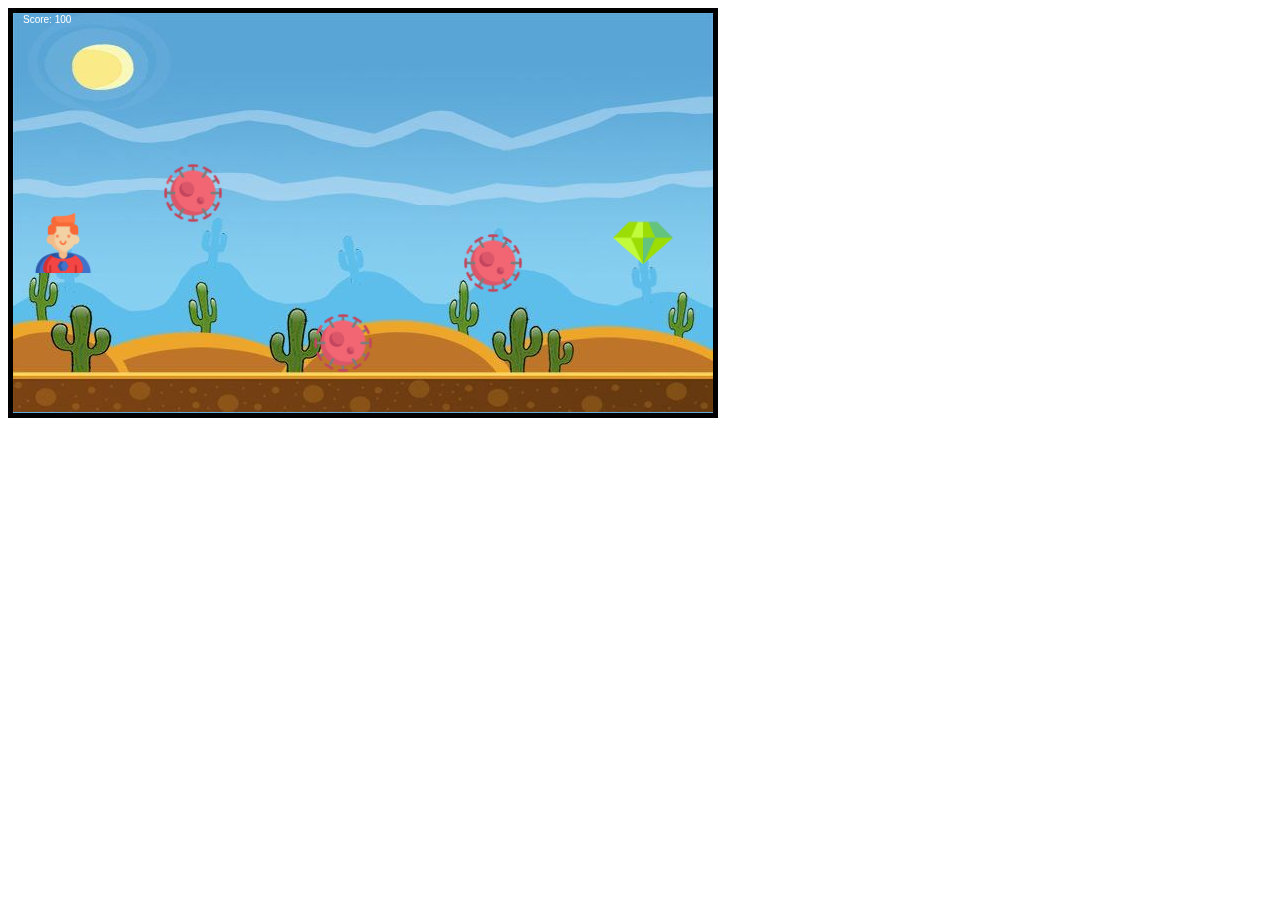
<file: Covid-Fighter/index.html>
<html>
    <head>
        <title>Covid Fighter</title>
        <style>
            canvas {
                border: 5px solid black;
                background-image: url("Assets/bg_game.jpg");
            }
        </style>
    </head>
    <body>
        <canvas id="mycanvas">
        
        </canvas>
        <script src="game.js"></script>
    </body>
</html>
</file>
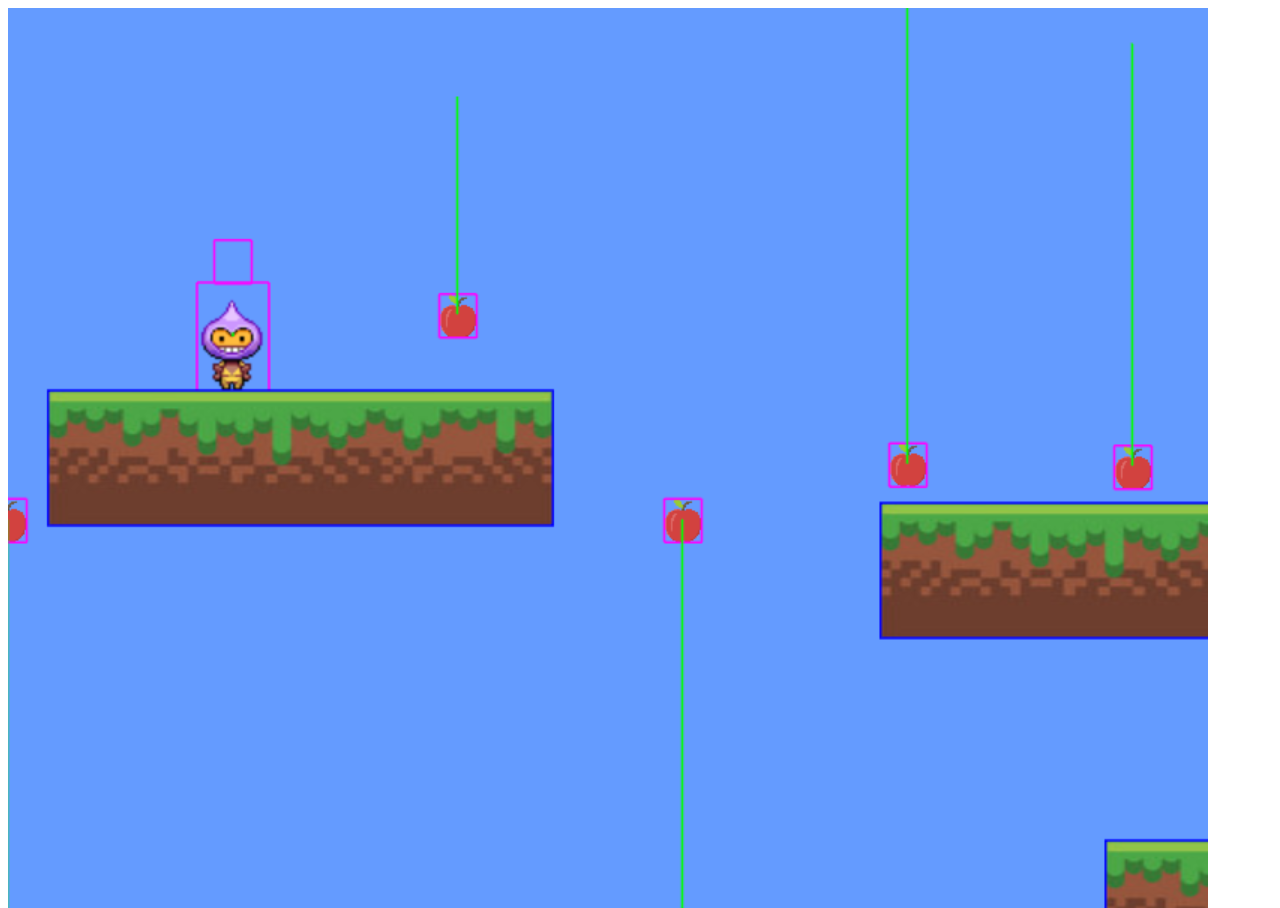
<file: Interactive-Mario-Platformer/index.html>
<html>  
    <head>
        <title>Interactive Mario Platformer</title>
    </head>
    <body>
        <script src="JS/phaser.min.js"></script>
        <script src="JS/game.js"></script>
    </body>
</html>
</file>
